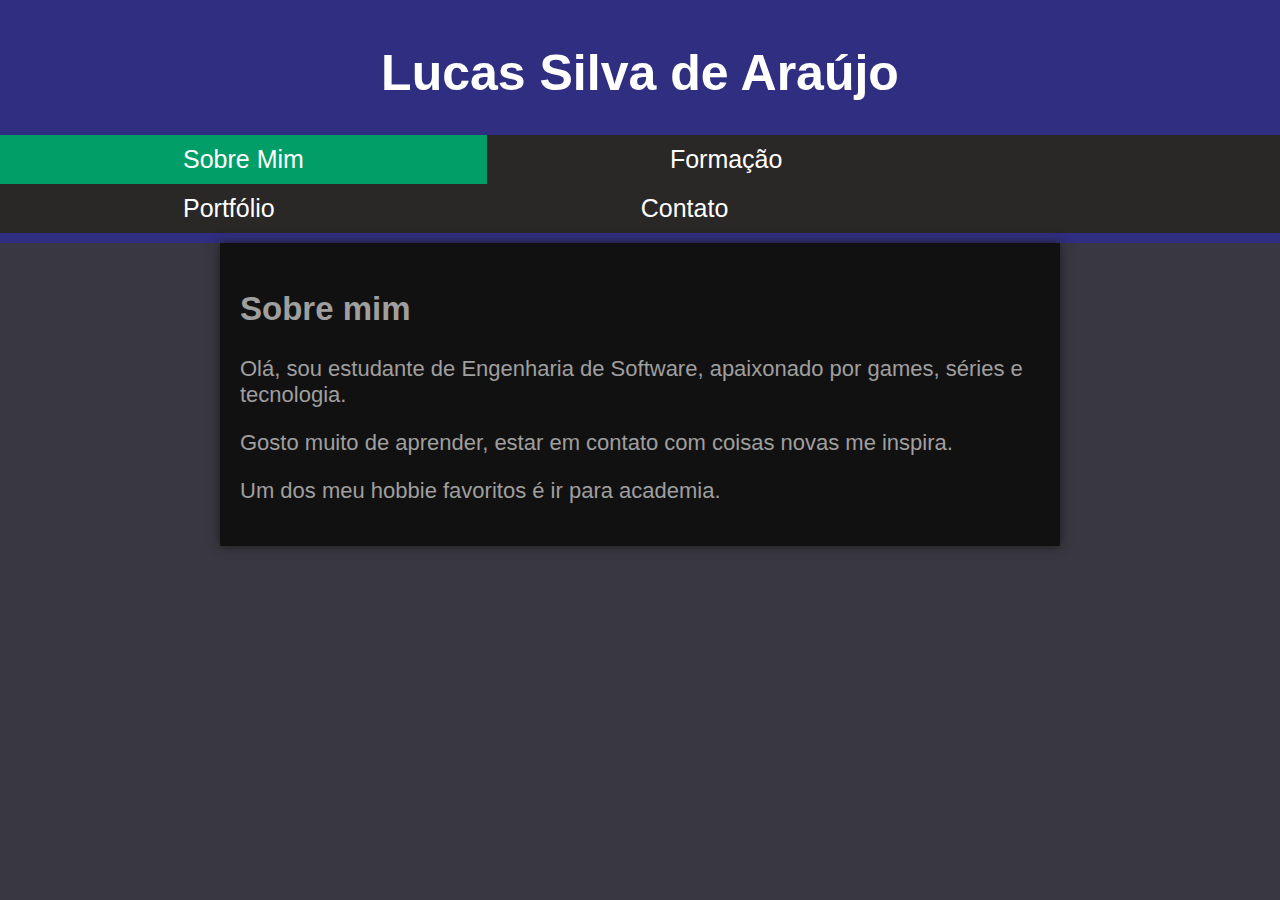
<file: index.html>
<!DOCTYPE html>
<html lang="pt-BR">
<head>
    <meta charset="UTF-8">
    <meta name="viewport" content="width=device-width, initial-scale=1.0">
    <title>Sobre Mim</title>
    <link rel="stylesheet" href="styles.css"> <!-- link para o arquivo CSS -->
</head>
<body>
    <header>
        <h1>Lucas Silva de Araújo</h1>
               <!--menu de navegação-->
            <ul>
                <li><a class="active" href="index.html">Sobre Mim</a></li>
                <li><a href="formacao.html">Formação</a></li>
                <li><a href="portfolio.html">Portfólio</a></li>
                <li><a href="contato.html">Contato</a></li>
            </ul>
        
    </header>
    <section>
        <h2>Sobre mim</h2>
        <p>Olá, sou estudante de Engenharia de Software, apaixonado por games, séries e tecnologia.</p>
        <p>Gosto muito de aprender, estar em contato com coisas novas me inspira.</p>
        <p>Um dos meu hobbie favoritos é ir para academia.</p>
    </section>
</body>
</html>
</file>
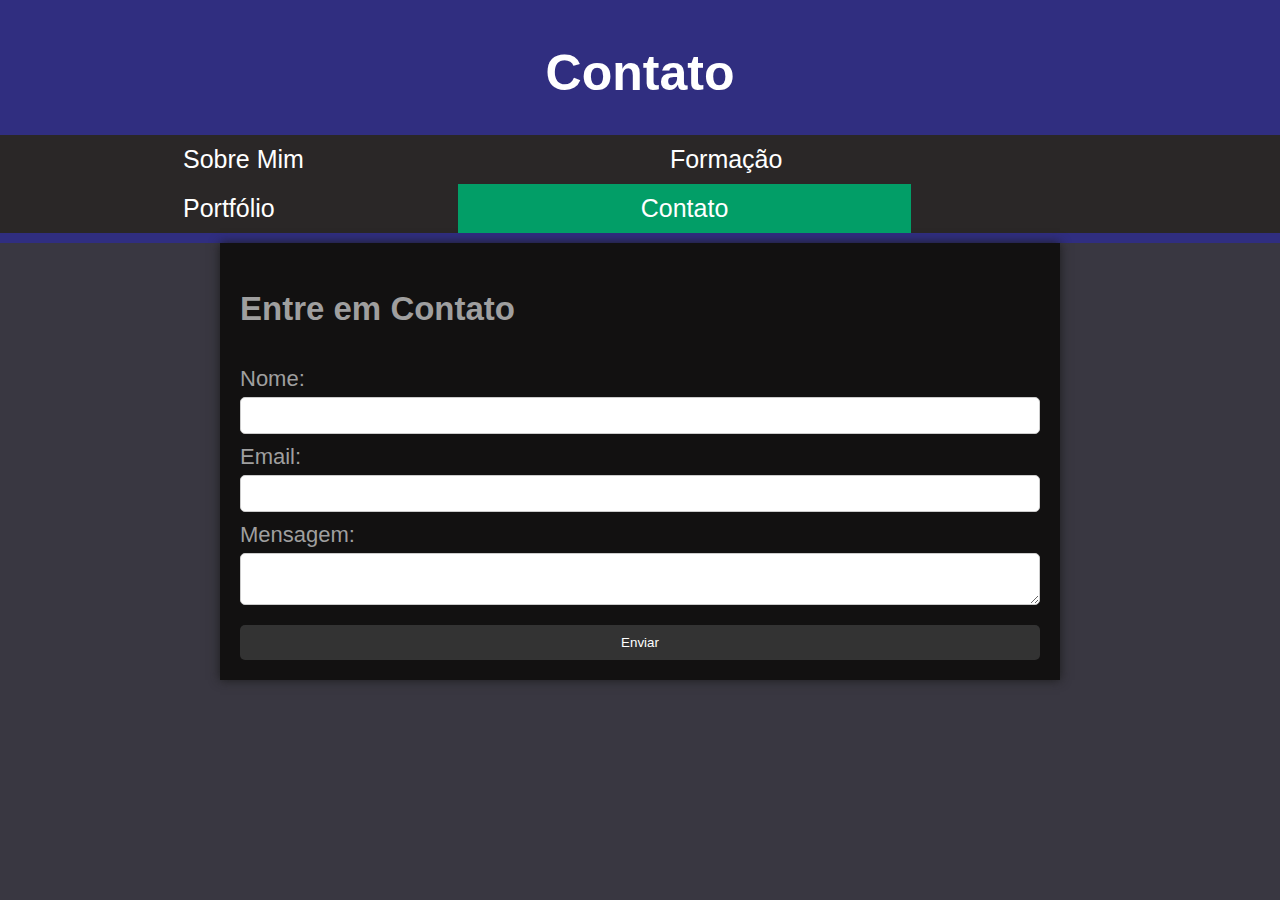
<file: contato.html>
<!DOCTYPE html>
<html lang="pt-BR">
<head>
    <meta charset="UTF-8">
    <meta name="viewport" content="width=device-width, initial-scale=1.0">
    <title>Contato</title>
    <link rel="stylesheet" href="styles.css">
</head>
<body>
    <header>
        <h1>Contato</h1>
       <!--menu de navegação-->
            <ul>
                <li><a href="index.html">Sobre Mim</a></li>
                <li><a href="formacao.html">Formação</a></li>
                <li><a href="portfolio.html">Portfólio</a></li>
                <li><a class="active" href="contato.html">Contato</a></li>
            </ul>
        
    </header>
    <section>
        <h2>Entre em Contato</h2>
        <form action="enviar_mensagem.php" method="POST"> <!-- formulario sem funcionar-->
            <label for="nome">Nome:</label>
            <input type="text" id="nome" name="nome" required>

            <label for="email">Email:</label>
            <input type="email" id="email" name="email" required>

            <label for="mensagem">Mensagem:</label>
            <textarea id="mensagem" name="mensagem" required></textarea>

            <input type="submit" value="Enviar">
        </form>
    </section>
</body>
</html>
</file>
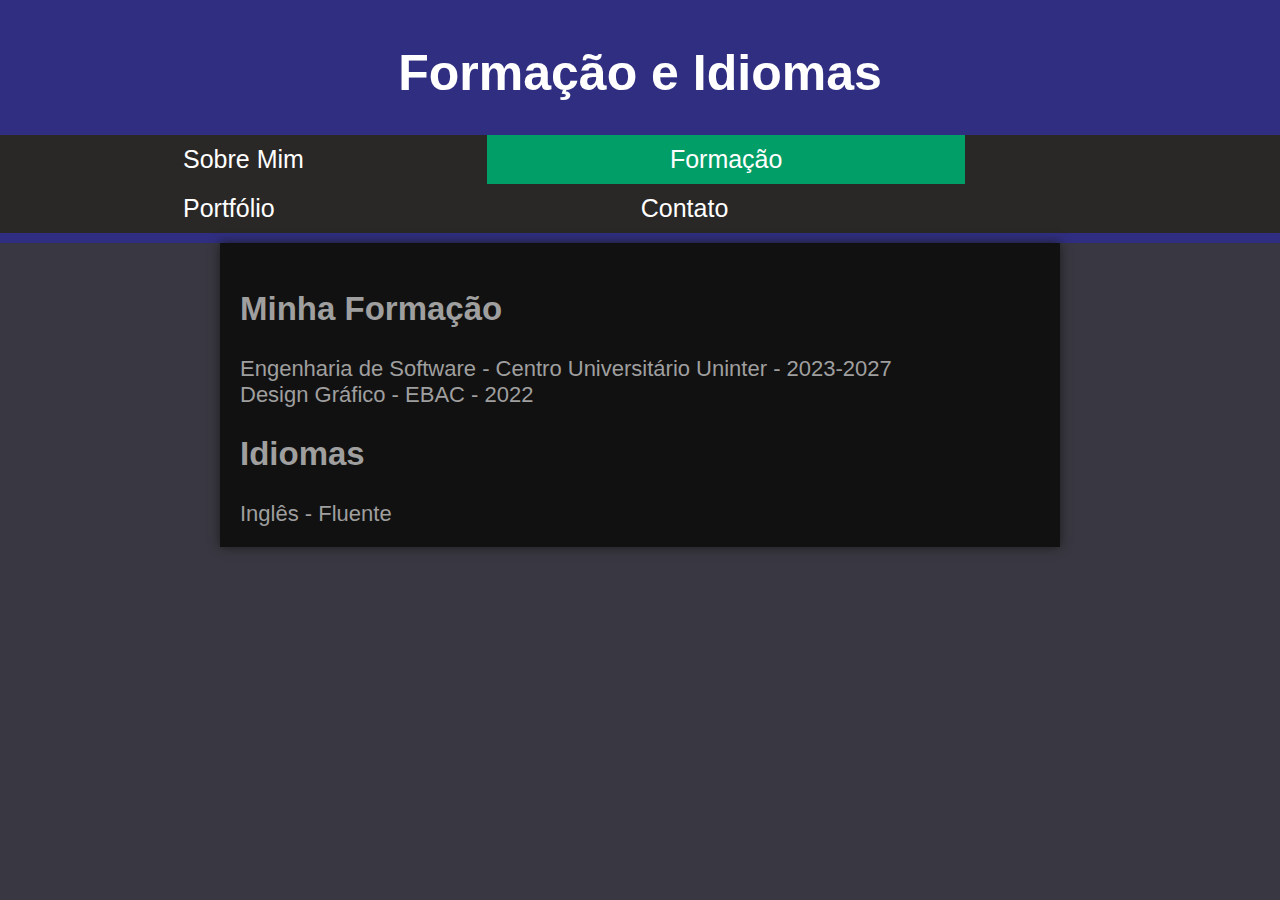
<file: formacao.html>
<!DOCTYPE html>
<html lang="pt-BR">
<head>
    <meta charset="UTF-8">
    <meta name="viewport" content="width=device-width, initial-scale=1.0">
    <title>Formação e Idiomas</title>
    <link rel="stylesheet" href="styles.css">
</head>
<body>
    <header>
        <h1>Formação e Idiomas</h1>
               <!--menu de navegação-->
            <ul>
                <li><a href="index.html">Sobre Mim</a></li>
                <li><a class="active" href="formacao.html">Formação</a></li>
                <li><a href="portfolio.html">Portfólio</a></li>
                <li><a href="contato.html">Contato</a></li>
            </ul>
       
    </header>
    <section>
        
        <h2>Minha Formação</h2>
        <ul>
            <div>
            <li>Engenharia de Software - Centro Universitário Uninter - 2023-2027</li>
            <li>Design Gráfico - EBAC - 2022</li>
        </ul>
        <h2>Idiomas</h2>
        <ul>
            <div><li>Inglês - Fluente</li>
    </section>
</body>
</html>
</file>
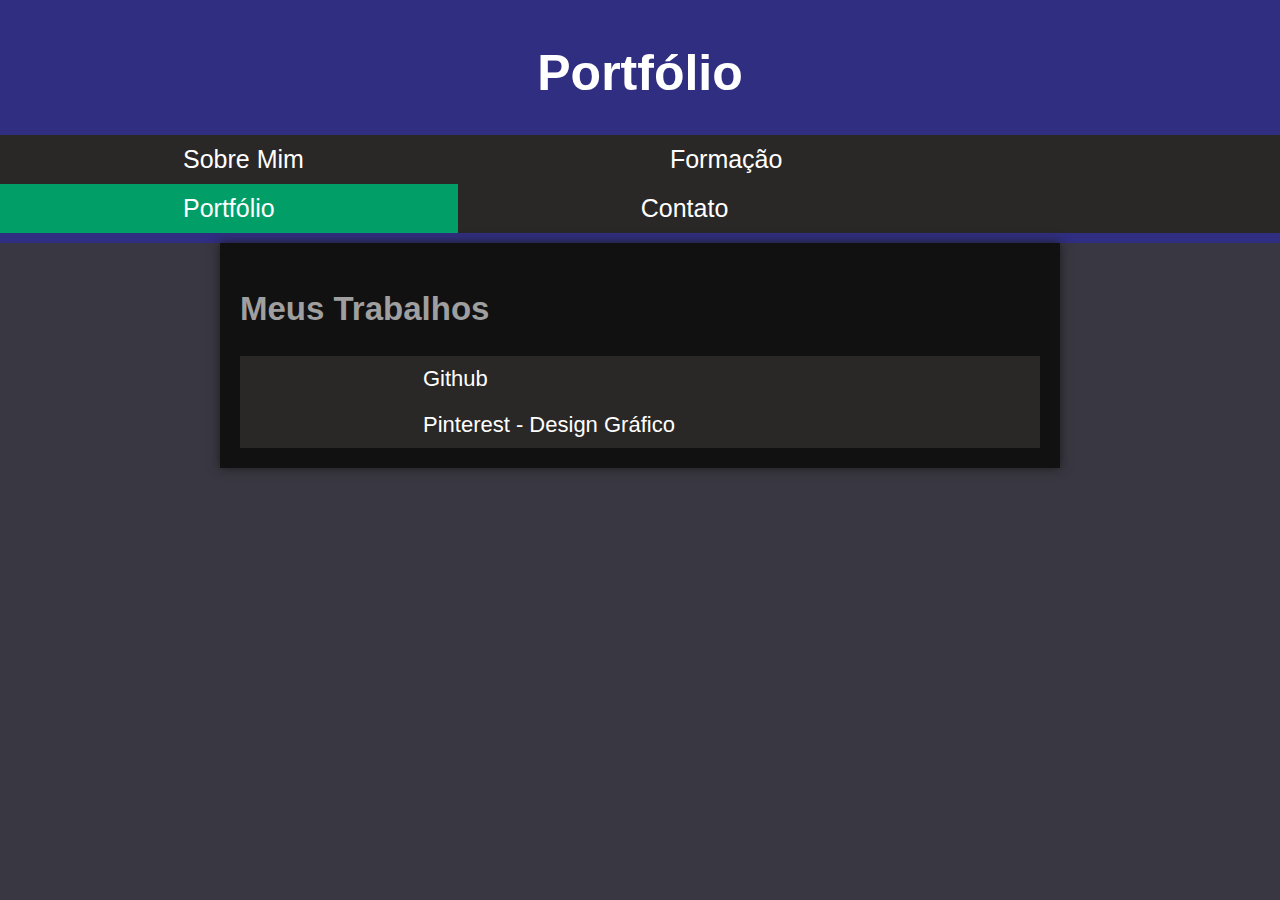
<file: portfolio.html>
<!DOCTYPE html>
<html lang="pt-BR">
<head>
    <meta charset="UTF-8">
    <meta name="viewport" content="width=device-width, initial-scale=1.0">
    <title>Portfólio</title>
    <link rel="stylesheet" href="styles.css">
</head>
<body>
    <header>
        <h1>Portfólio</h1>
               <!--menu de navegação-->
            <ul>
                <li><a href="index.html">Sobre Mim</a></li>
                <li><a href="formacao.html">Formação</a></li>
                <li><a class="active" href="portfolio.html">Portfólio</a></li>
                <li><a href="contato.html">Contato</a></li>
            </ul>
        
    </header>
    <section>
        <h2>Meus Trabalhos</h2>
        <ul>
            <li><a href="https://github.com/lucasmaycry">Github</a></li>
            <li><a href="https://br.pinterest.com/ucholucas/meu-trabalhos/"> Pinterest - Design Gráfico</a></li>
        </ul>
    </section>
</body>
</html>
</file>
<file: styles.css>
/* estilos globais */
body {
    font-family: 'Arial', Times, serif, sans-serif;
    font-size: 22px;
    margin: 0;
    padding: 0;
    background-color: #393741;
    color: #9f9f9f;
}

/* estilos do cabeçalho */
header {
    font-size: 25px;
    background-color: #302e80;
    color: #fff;
    padding: 10px 0;
    text-align: center;

}
/* estilo para tirar fundo do texto cinza*/
div {
    list-style-type: none;
    margin: 0;
    padding: 0;
    overflow: hidden;
    background-color: #121111;
}
/*estilos do menu de navegacao*/
ul {
    list-style-type: none;
    margin: 0;
    padding: 0;
    overflow: hidden;
    background-color: #2a2727;
  }
  
  li {
    float: left;
  }
  
  li a {
    display:block ;
    color: white;
    text-align: center;
    padding: 10px 183px;
    text-decoration: none;
  }
  
  li a:hover:not(.active) {
    background-color: #1b1b1c;
  }
  /*mostra a página que está ativa no menu de navegação*/
  /*classe*/
.active {
    background-color: #029e67;
  }


/* Estilos da seção principal */
section {
    padding: 20px;
    max-width: 800px;
    margin: auto;
    background-color: #121111;
    box-shadow: 0 0 10px rgb(29, 29, 29);
}

/* estilos do formulário de contato */
form {
    display: flex;
    flex-direction: column;
}

label {
    margin-top: 10px;
}

input, textarea {
    margin-top: 5px;
    padding: 10px;
    border: 1px solid #ccc;
    border-radius: 5px;
}

input[type="submit"] {
    margin-top: 20px;
    background-color: #333;
    color: #fff;
    border: none;
    cursor: pointer;
}

input[type="submit"]:hover {
    background-color: #555;
}
</file>
